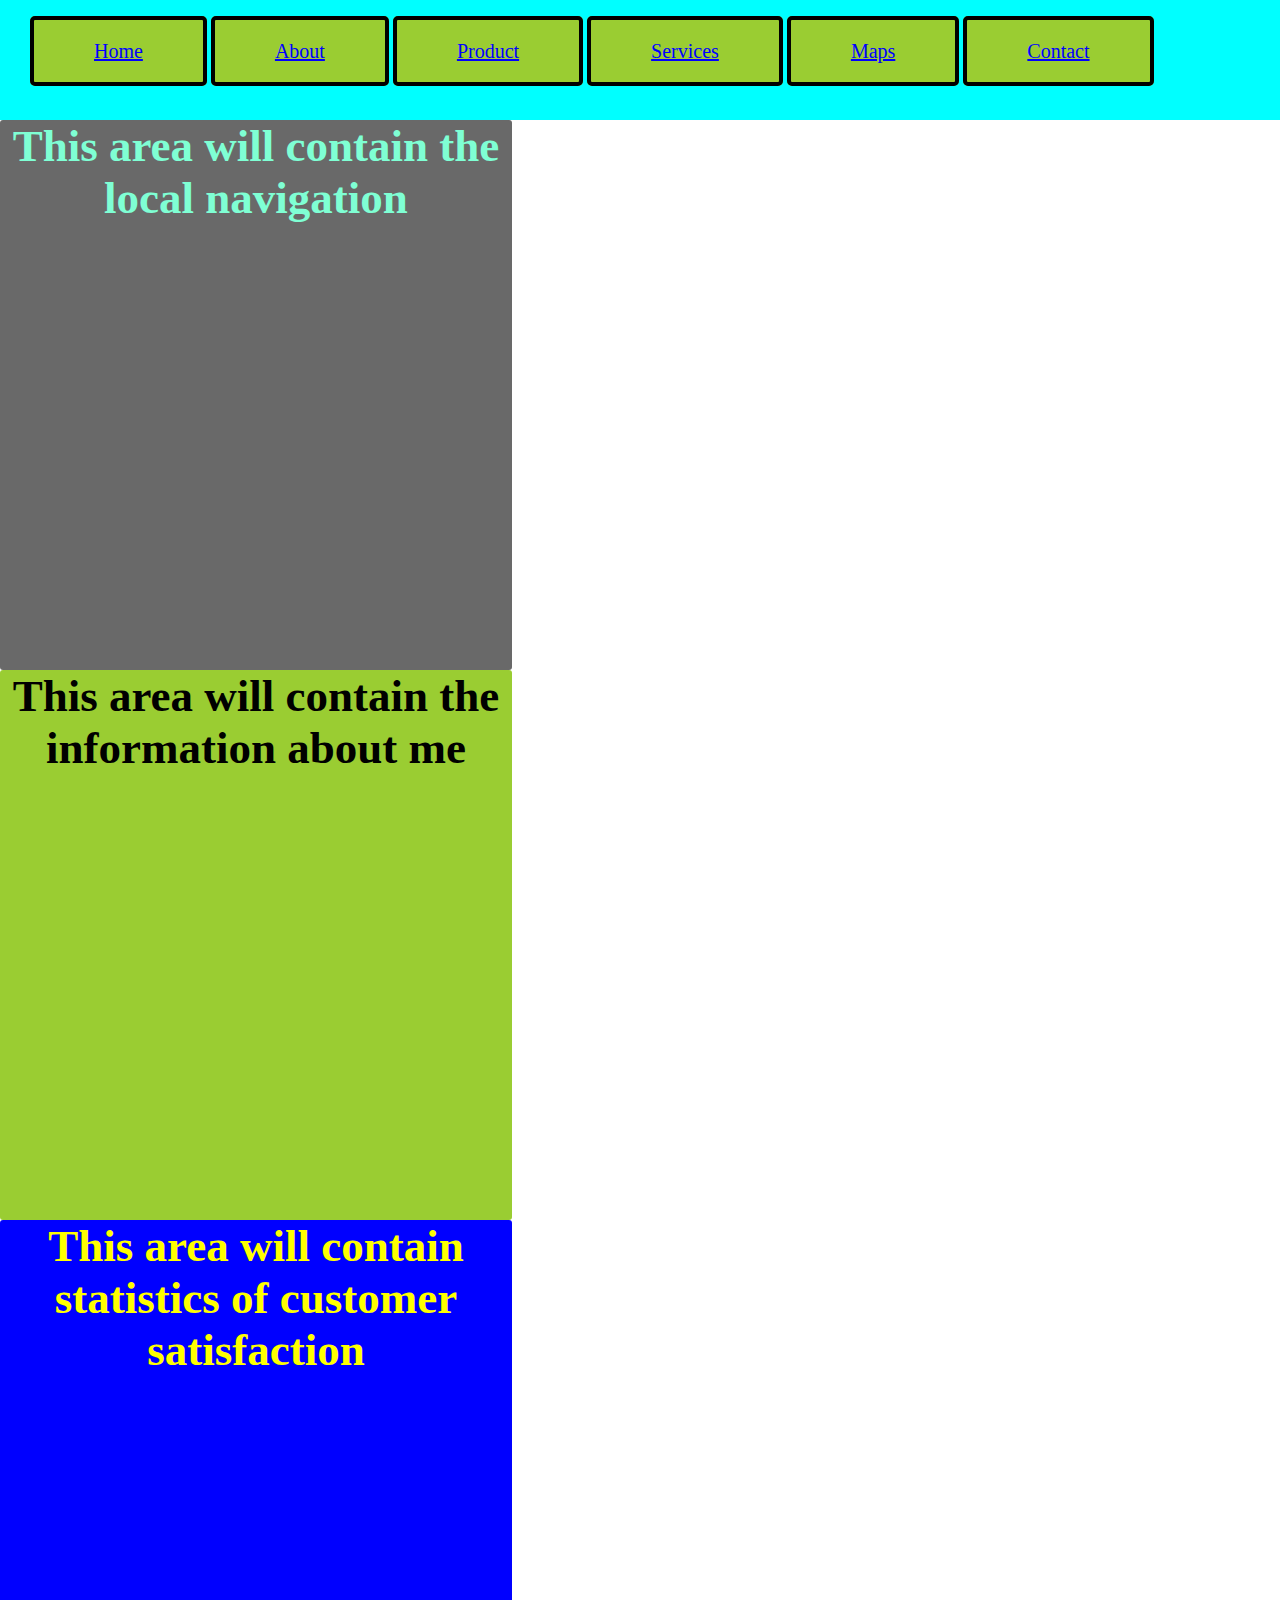
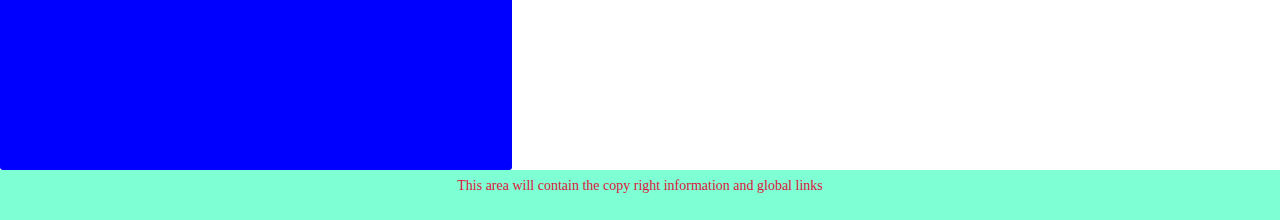
<file: navbar info/index.html>
<!DOCTYPE html>
<html lang="en">
<head>
    <meta charset="UTF-8">
    <meta http-equiv="X-UA-Compatible" content="IE=edge">
    <meta name="viewport" content="width=device-width, initial-scale=1.0">
    <title>Document</title>
    <link rel="stylesheet" href="./assets/css/style.css">
</head>
<body>
    <header>
        <section id="header">
            <div class="navbar">
                <ul>
                    <li>
                        <a href="">Home</a>
                        <a href="">About</a>
                        <a href="">Product</a>
                        <a href="">Services</a>
                        <a href="">Maps</a>
                        <a href="">Contact</a>
                    </li>
                </ul>
            </div>
        </section>
    </header>

<main>
    <section id="main">
        <div class="first">
            <h2>This area will contain the local navigation</h2>
        </div>

        <div class="second">
            <h2>This area will contain the information about me</h2>
        </div>

        <div class="third">
            <h2>This area will contain statistics of customer satisfaction</h2>
        </div>
    </section>
</main>

<footer>
    <section id="footer">
        <div class="info">
            <p>This area will contain the copy right information and global links</p>
        </div>
    </section>
</footer>

</body>
</html>
</file>
<file: navbar info/assets/css/style.css>
*{
    margin: 0;
    padding: 0;
    box-sizing: border-box;
}

#header{
    width: 100%;
    height: 120px;
    background-color: aqua;
}
ul{
    list-style-type: none;
    display: flex;
    justify-content: space-between;
}

li{
    margin-top: 40px;
    margin-right: 30px;
    margin-left: 30px;
}

li a{
    font-size: 20px;
    border: 4px solid black;
    border-radius: 5px;
    color: blue;
    text-align: center;
    padding: 20px 60px 20px 60px;
    background-color: yellowgreen;

}

main{
    display: flex;
    width: 100%;
}

#main .first{
    width: 512px;
    height: 550px;
    font-size: 30px;
    border-radius: 3px;
    text-align: center;
    color: aquamarine;
    background-color: dimgrey;
}

#main .second{
    width: 512px;
    height: 550px;
    font-size: 30px;
    border-radius: 3px;
    text-align: center;
    color: black;
    background-color: yellowgreen;
}

#main .third{
    width: 512px;
    height: 550px;
    font-size: 30px;
    border-radius: 3px;
    text-align: center;
    color: yellow;
    background-color: blue;
}

#footer .info{
    width: 100%;
    height: 50px;
    padding-top: 20px;
    background-color: aquamarine;
}

#footer .info p{
    font-size: 14px;
    text-align: center;
    margin-top: -12px;
    color: crimson;
}
</file>
